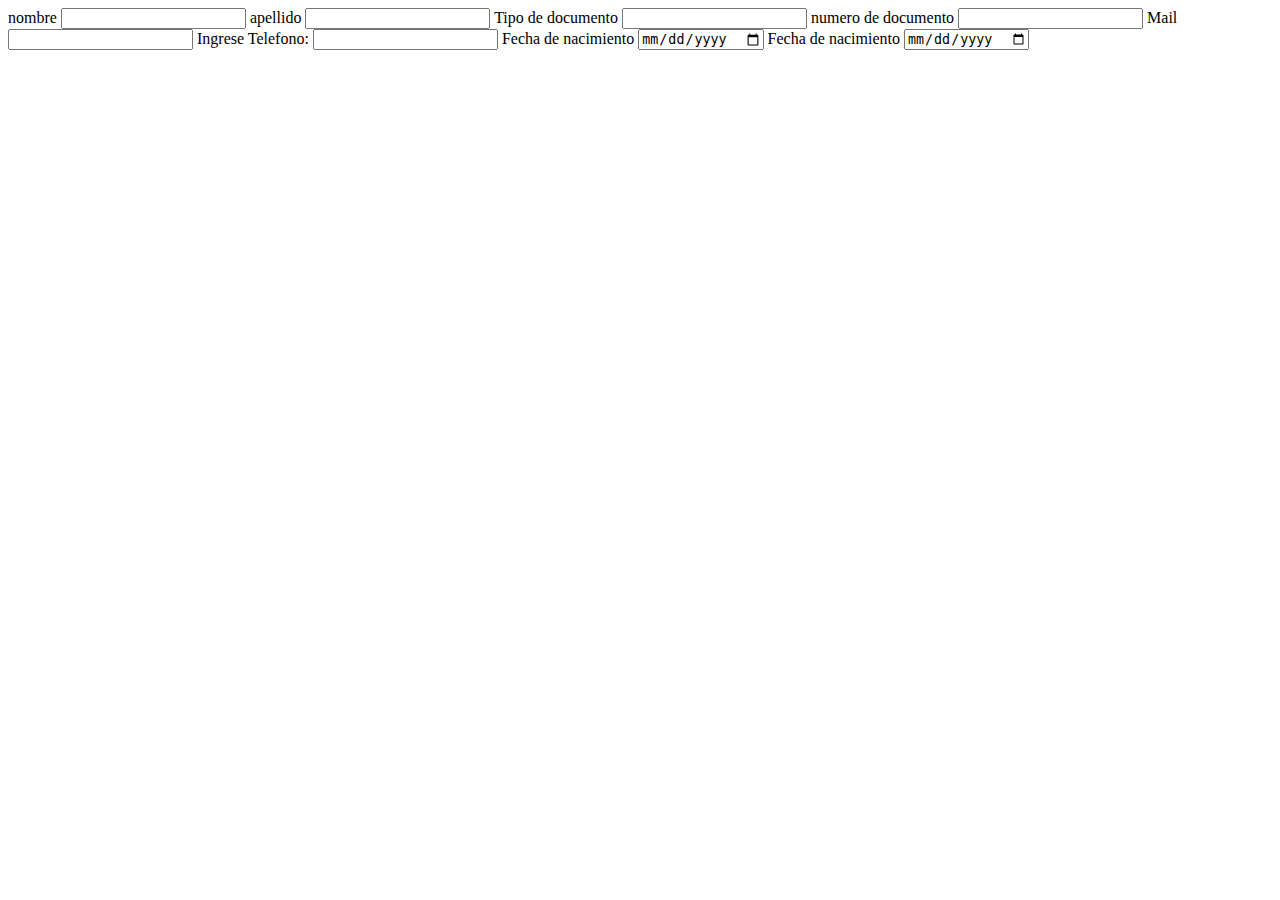
<file: src/main/resources/templates/datosduros.html>
<!DOCTYPE html>
<html lang="es" xmlns="http://www.w3.org/1999/xhtml" xmlns:th="http://www.thymeleaf.org">
<head>
    <meta charset="UTF-8">
    <meta http-equiv="X-UA-Compatible" content="IE=edge">
    <meta name="viewport" content="width=device-width, initial-scale=1.0">
    <title>Document</title>
</head>
<body>
    <form th:action="@{/ingresante/duros}" method="post" id="myForm" th:object="${ingresante}">
        
        <input style="display: none;" type="number" name="id" id="id" th:field="*{id}">

        <label for="nombre">nombre</label>
        <input type="text" name="nombre" id="nombre" th:field="*{nombre}">

        <label for="apellido">apellido</label>
        <input type="text" name="apellido" id="apellido" th:field="*{apellido}">

        <label for="tDoc">Tipo de documento</label>
        <input type="text" name="tDoc" id="tDoc" th:field="*{tDoc}">

        <label for="numDoc">numero de documento</label>
        <input type="text" name="numDoc" id="numDoc" th:field="*{numDoc}">
        
        <label for="mail">Mail</label>
        <input type="email" name="mail" id="mail" th:field="*{mail}">

        <label for="celu">Ingrese Telefono:</label>
        <input type="number" name="celu" id="celu" th:field="*{celu}">
       
        <label for="fNacimiento">Fecha de nacimiento</label>
        <input type="date" name="fNacimiento" id="fNacimiento" th:field="*{fNacimiento}">

        <label for="fNacimiento">Fecha de nacimiento</label>
        <input type="date" name="fNacimiento" id="fNacimiento" th:field="*{fNacimiento}">

    </form>
</body>
</html>
</file>
